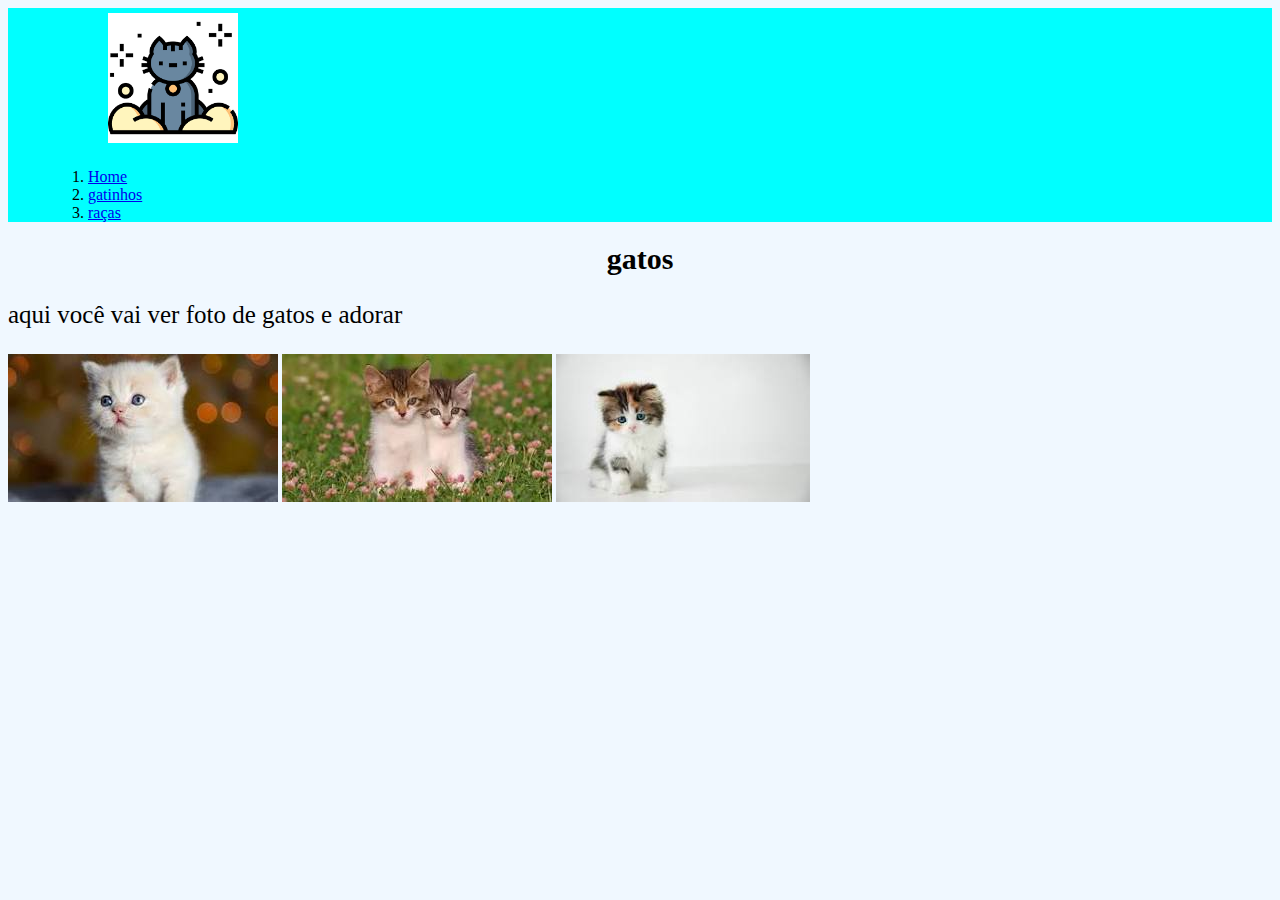
<file: gatinhos.html>
<!DOCTYPE html>
<html lang="port-br">

<head>
    <meta charset="UTF-8">
    <meta name="viewport" content="width=device-width, initial-scale=1.0">
    <title>Penamento computacional</title>
    <link rel="stylesheet" href="stali.css">
</head>

<body>


    <header class="cabeçalho">
        <img src="icon cat" alt="" class="gato1">

        <ul class="lista_cabealho">
            <div>
                <nav>
                    <ol>
                        <li><a href="index.html">Home</a></li>
                        <li><a href="gatinhos.html">gatinhos</a></li>
                        <li><a href="raças.html">raças</a></li>
                    </ol>
                </nav>
            </div>
    </header>


    <h1>gatos</h1>
    <p>aqui você vai ver foto de gatos e adorar</p>

    <img src="download.jpeg3" alt="gato">
    <img src="download.jpeg2" alt="gato">
    <img src="download.jpeg1" alt="gato">

    </body>
    </html>
</file>
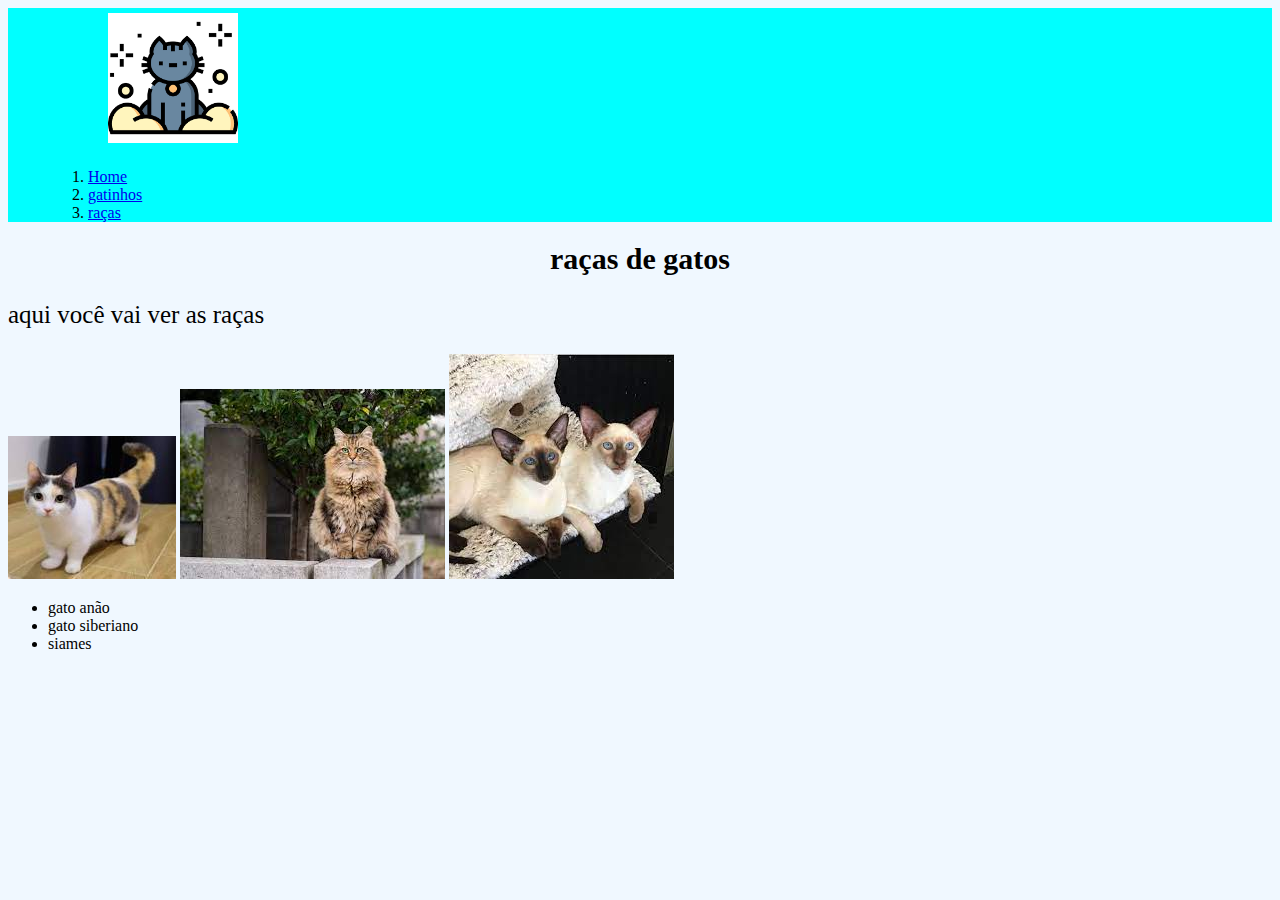
<file: raças.html>
<!DOCTYPE html>
<html lang="port-br">

<head>
    <meta charset="UTF-8">
    <meta name="viewport" content="width=device-width, initial-scale=1.0">
    <title>Penamento computacional</title>
    <link rel="stylesheet" href="stali.css">
</head>

<body>


    <header class="cabeçalho">
        <img src="icon cat" alt="" class="gato1">

        <ul class="lista_cabealho">
            <div>
                <nav>
                    <ol>
                        <li><a href="index.html">Home</a></li>
                        <li><a href="gatinhos.html">gatinhos</a></li>
                        <li><a href="raças.html">raças</a></li>
                    </ol>
                </nav>
            </div>
    </header>

    <h1>raças de gatos</h1>
    <p>aqui você vai ver as raças</p>

    <img src="download.jpeg4" alt="gato">
    <img src="download.jpeg6" alt="gato">
    <img src="images.jpeg5" alt="gato">

    <ul>
<li>gato anão</li>
<li>gato siberiano</li>
<li>siames</li>
    </ul>

    </body>
    </html>
</file>
<file: stali.css>
body{
    background-color: aliceblue;
}
h1{color: black;
text-align: center;
font-size: 30px;}

p{ color: black;
font-size: 25px;}

h2{ color: black;}

ol{color: black;}

.cabeçalho{
    background-color: aqua;}

.gato1{ 
    width: 130px;
    margin-left:100px ;
    margin-top: 5px;
    margin-bottom: 5px;}

.item{
color: black;
list-style: none;
text-transform: uppercase;
padding: 5px;
}
.item_lista{
    display: flex;

}

.lista_cabeçalho{
    
}
</file>
